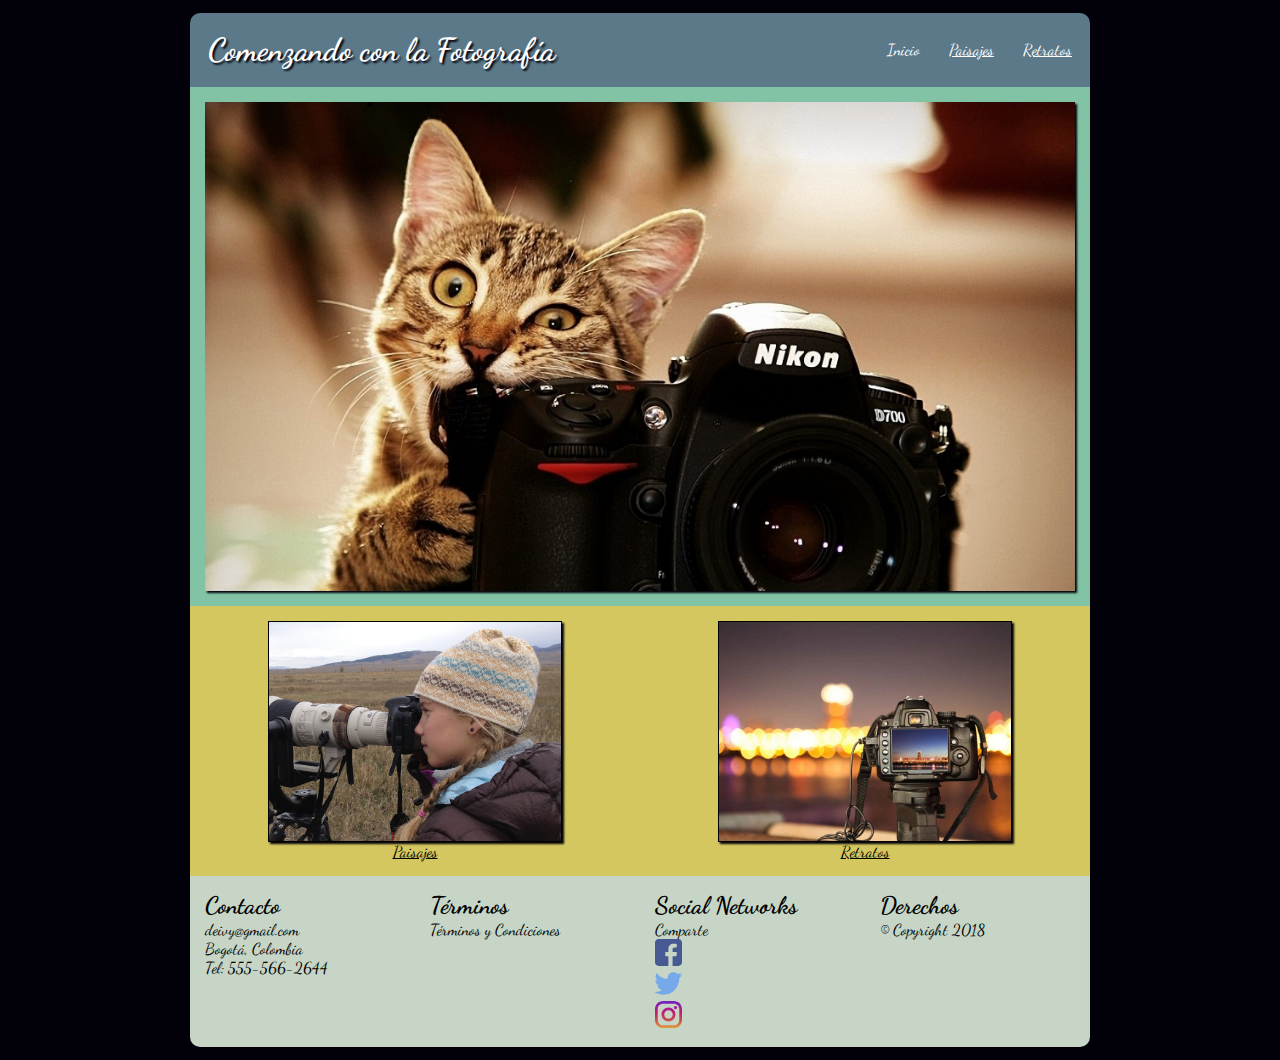
<file: index.html>
<!DOCTYPE html>
<html>
  <head>
  	<meta charset="utf-8">
    <link rel="stylesheet" href="css/styles.css">
    <link href="https://fonts.googleapis.com/css?family=Dancing+Script" rel="stylesheet">
  	<meta name="viewport" content="width=device-width,user-scalable=no">
    <title>Fotografía</title>
  </head>
  <body>
    <div id="contenido">
      <header id="cabecera">
        <div id="titulo"><h1>Comenzando con la Fotografía</h1></div>
        <navbar>
          <a href="index.html" id="inicio">Inicio</a>
          <a href="paisajes.html">Paisajes</a>
          <a href="retratos.html">Retratos</a>
        </navbar>
      </header>
      <section id="img_central">
          <img src="img/img-central.jpg" alt="Fotografia">
      </section>
      <section id="img_sec">
        <div id="paisajes">
          <figure>
            <a href="paisajes.html"><img src="img/img-iz.jpg" width= "70%" alt="Paisajes">Paisajes</a>
          </figure>
        </div>
        <div id="retratos">
          <figure>
            <a href="retratos.html"><img src="img/img-der.jpg" width= "70%" alt="Retratos">Retratos</a>
          </figure>
        </div>
      </section>
      <footer>
        <div class="contacto">
          <h2>Contacto</h2>
          <p>
            deivy@gmail.com
            <br>Bogotá, Colombia</br> Tel: 555-566-2644
          </p>
        </div>
        <div class="terminos">
        <h2>Términos</h2>
        <p>Términos y Condiciones</p>
        </div>
        <div class="redes">
        <h2>Social Networks</h2>
        <p>Comparte </p>
        <a href="https://www.facebook.com"><img src="icons/facebook.svg" alt="Facebook" width="27px"></a>
        <br>
        <a href="https://twitter.com"><img src="icons/twitter.svg" alt="Twitter" width="27px"></a>
        <br>
        <a href="https://www.instagram.com/"><img src="icons/instagram.svg" alt="Instagram" width="27px"></a>
        </div>
        <div class="derechos">
        <h2>Derechos</h2>
        <p>© Copyright 2018</p>
        </div>
    </footer>
  </body>
</html>
</file>
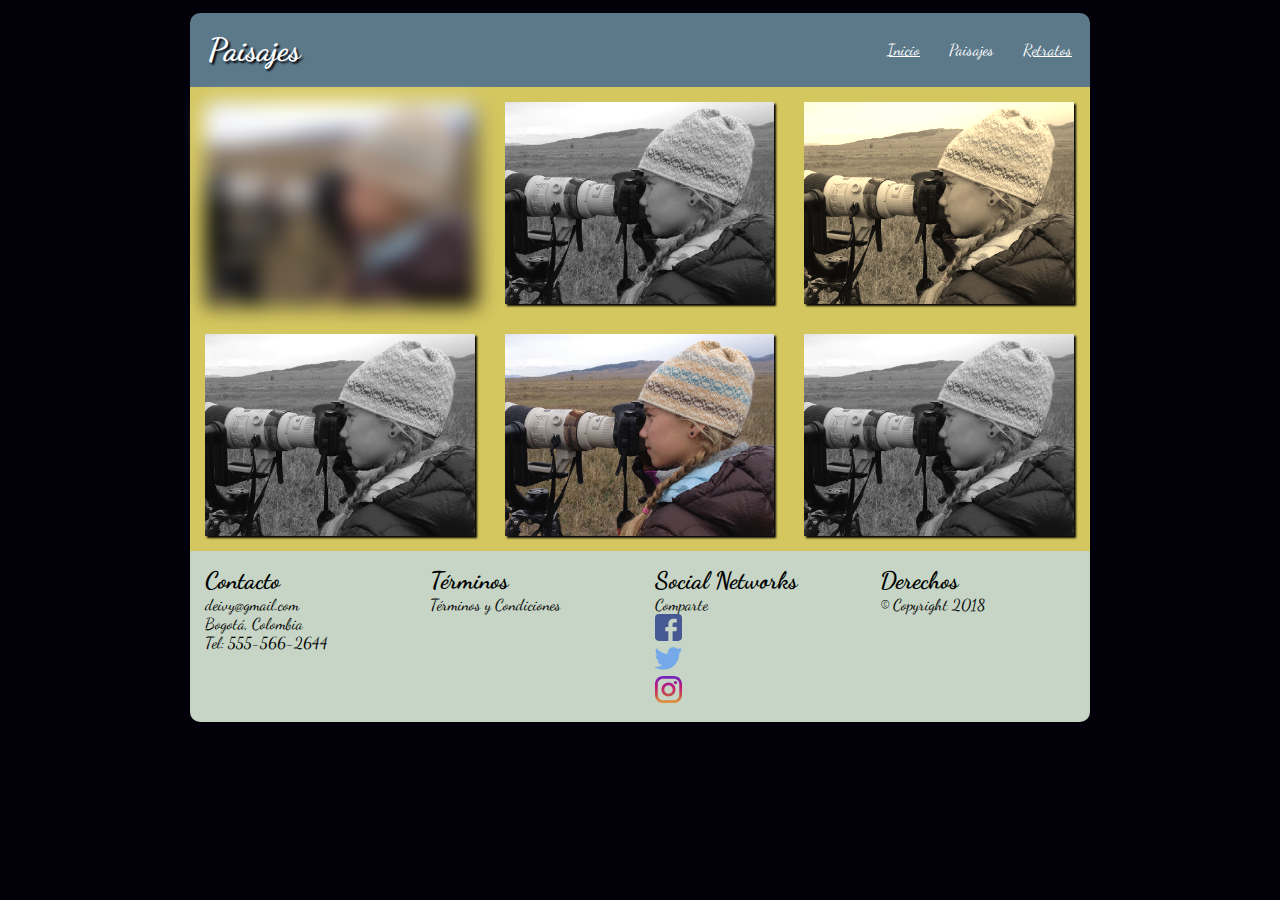
<file: paisajes.html>
<!DOCTYPE html>
<html>
  <head>
  	<meta charset="utf-8">
    <link rel="stylesheet" href="css/styles.css">
    <link href="https://fonts.googleapis.com/css?family=Dancing+Script" rel="stylesheet">
  	<meta name="viewport" content="width=device-width,user-scalable=no">
    <title>Paisajes</title>
  </head>
  <body>
    <div id="contenido">
      <header id="cabecera">
        <div id="titulo"><h1>Paisajes</h1></div>
        <navbar>
          <a href="index.html">Inicio</a>
          <a href="paisajes.html" id="inicio">Paisajes</a>
          <a href="retratos.html">Retratos</a>
        </navbar>
      </header>

      <section id="galeria">
        <div id="img1">
          <figure>
            <img src="img/img-iz.jpg" width= "100%" alt="img01" id="img01">
          </figure>
        </div>
        <div id="img2">
          <figure>
            <img src="img/img-iz.jpg" width= "100%" alt="img02" id="img02">
          </figure>
        </div>
        <div id="img3">
          <figure>
            <img src="img/img-iz.jpg" width= "100%" alt="img03" id="img03">
          </figure>
        </div>
        <div id="img4">
          <figure>
            <img src="img/img-iz.jpg" width= "100%" alt="img04" id="img04">
          </figure>
        </div>
        <div id="img5">
          <figure>
            <img src="img/img-iz.jpg" width= "100%" alt="img05" id="img05">
          </figure>
        </div>
        <div id="img6">
          <figure>
            <img src="img/img-iz.jpg" width= "100%" alt="img06" id="img06">
          </figure>
        </div>
      </section>

        <footer>
        <div class="contacto">
          <h2>Contacto</h2>
          <p>
            deivy@gmail.com
            <br>Bogotá, Colombia</br> Tel: 555-566-2644
          </p>
        </div>
        <div class="terminos">
        <h2>Términos</h2>
        <p>Términos y Condiciones</p>
        </div>
        <div class="redes">
        <h2>Social Networks</h2>
        <p>Comparte </p>
        <a href="https://www.facebook.com"><img src="icons/facebook.svg" alt="Facebook" width="27px"></a>
        <br>
        <a href="https://twitter.com"><img src="icons/twitter.svg" alt="Twitter" width="27px"></a>
        <br>
        <a href="https://www.instagram.com/"><img src="icons/instagram.svg" alt="Instagram" width="27px"></a>
        </div>
        <div class="derechos">
        <h2>Derechos</h2>
        <p>© Copyright 2018</p>
        </div>
    </footer>
  </body>
</html>
</file>
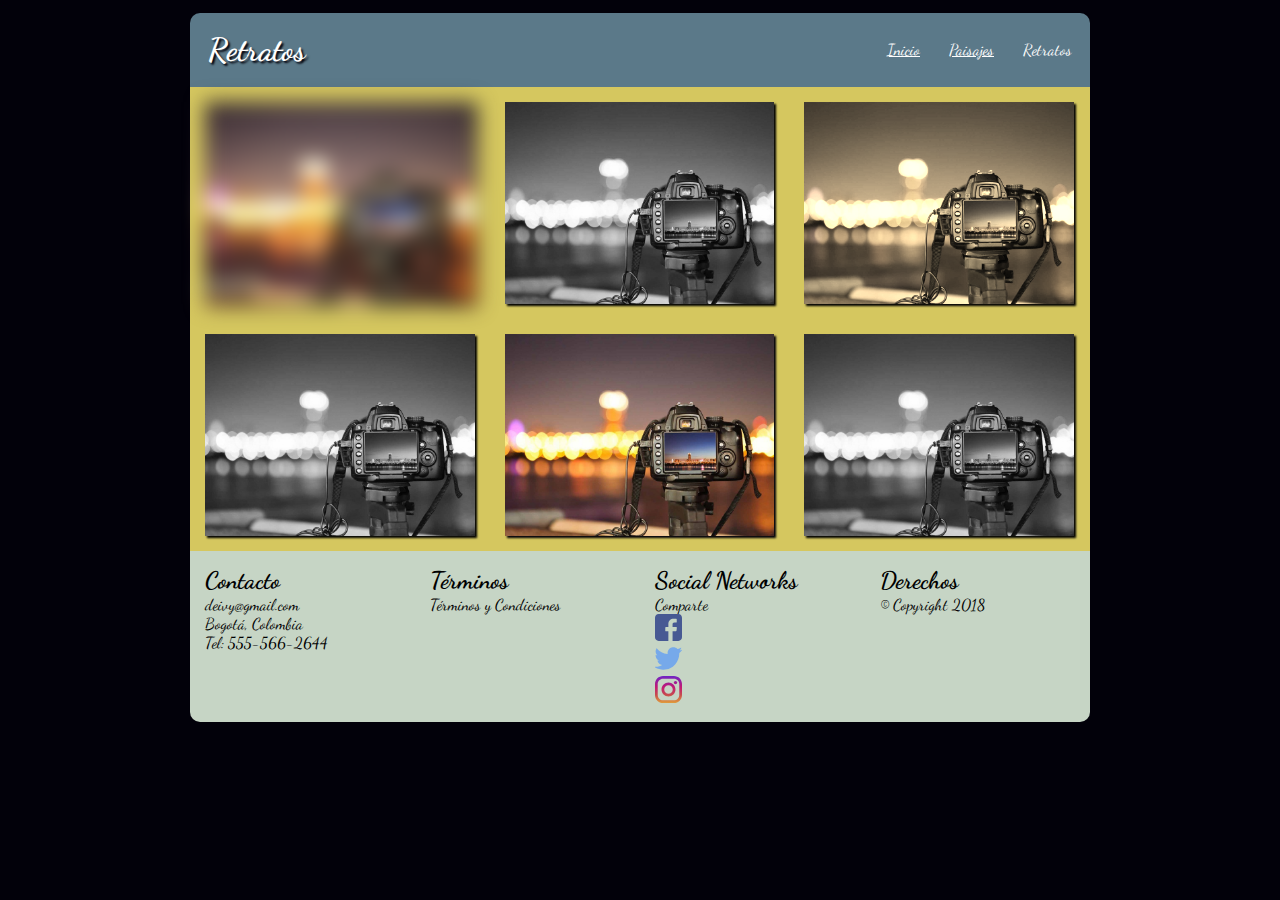
<file: retratos.html>
<!DOCTYPE html>
<html>
  <head>
  	<meta charset="utf-8">
    <link rel="stylesheet" href="css/styles.css">
    <link href="https://fonts.googleapis.com/css?family=Dancing+Script" rel="stylesheet">
  	<meta name="viewport" content="width=device-width,user-scalable=no">
    <title>Retratos</title>
  </head>
  <body>
    <div id="contenido">
      <header id="cabecera">
        <div id="titulo"><h1>Retratos</h1></div>
        <navbar>
          <a href="index.html">Inicio</a>
          <a href="paisajes.html">Paisajes</a>
          <a href="retratos.html" id="inicio">Retratos</a>
        </navbar>
      </header>

      <section id="galeria">
        <div id="img1">
          <figure>
            <img src="img/img-der.jpg" width= "100%" alt="img01" id="img01">
          </figure>
        </div>
        <div id="img2">
          <figure>
            <img src="img/img-der.jpg" width= "100%" alt="img02" id="img02">
          </figure>
        </div>
        <div id="img3">
          <figure>
            <img src="img/img-der.jpg" width= "100%" alt="img03" id="img03">
          </figure>
        </div>
        <div id="img4">
          <figure>
            <img src="img/img-der.jpg" width= "100%" alt="img04" id="img04">
          </figure>
        </div>
        <div id="img5">
          <figure>
            <img src="img/img-der.jpg" width= "100%" alt="img05" id="img05">
          </figure>
        </div>
        <div id="img6">
          <figure>
            <img src="img/img-der.jpg" width= "100%" alt="img06" id="img06">
          </figure>
        </div>
      </section>

        <footer>
        <div class="contacto">
          <h2>Contacto</h2>
          <p>
            deivy@gmail.com
            <br>Bogotá, Colombia</br> Tel: 555-566-2644
          </p>
        </div>
        <div class="terminos">
        <h2>Términos</h2>
        <p>Términos y Condiciones</p>
        </div>
        <div class="redes">
        <h2>Social Networks</h2>
        <p>Comparte </p>
        <a href="https://www.facebook.com"><img src="icons/facebook.svg" alt="Facebook" width="27px"></a>
        <br>
        <a href="https://twitter.com"><img src="icons/twitter.svg" alt="Twitter" width="27px"></a>
        <br>
        <a href="https://www.instagram.com/"><img src="icons/instagram.svg" alt="Instagram" width="27px"></a>
        </div>
        <div class="derechos">
        <h2>Derechos</h2>
        <p>© Copyright 2018</p>
        </div>
    </footer>
  </body>
</html>
</file>
<file: css/styles.css>
* {
    box-sizing: border-box;
    margin: 0;
    padding: 0;
}
body {
    background-color: #02010a;
    font-family: 'Dancing Script', cursive;
}
#contenido {
    max-width: 900px;
    margin: 1% auto;
    align-content: center;
}
header {
    color: #fff;
    background-color: #5b7989;
    border-radius: 10px 10px 0 0;
    -moz-border-radius: 10px 10px 0 0;
    -webkit-border-radius: 10px 10px 0 0;
    width: 100%;
    display: flex;
    flex-flow: row wrap;
    animation: animacion 2s;
}
#titulo {
    text-shadow: 2px 2px 2px #02010a;
    display: inline-block;
    width: 50%;
    padding-left: 2%;
    padding-top: 2%;
    padding-bottom: 2%;
    float: left;
}
navbar {
    text-align: right;
    padding-right: 2%;
    padding-top: 3%;
    padding-bottom: 3%;
    word-spacing: 25px;
    width: 50%;
}
navbar a {
    list-style: none;
    color: #fff;
    text-decoration: underline
}
#inicio {
    text-decoration: none;
}
section {
    display: flex;
    flex-flow: row wrap;
}
section img {
    display: block;
    margin: 0 auto;
}
#img_central {
    background-color: #82c3a6;
    padding: 15px;
    width: 100%;
    height: 100%;
    align-content: center;
}
#img_central img {
    width: 100%;
    height: 100%;
    align-content: center;
}
#img_sec {
    background-color: #d5c75f;
    width: 100%;
}
#paisajes, #retratos {
    width: 50%;
    text-align: center;
    padding: 15px;
}
#paisajes img, #retratos img {
    border: 1px solid black;
    transition: transform 2s;
}
#paisajes img:hover {
    -webkit-transform: rotate(10deg);
    transform: rotate(10deg);
    box-shadow: 2px 2px 2px #82c3a6;
}
#retratos img:hover {
    -webkit-transform: translate(20px, -5px);
    transform: translate(20px, -5px);
    box-shadow: 2px 2px 2px #82c3a6;
}
#img_sec a {
    color: black;
}
img[src$=jpg] {
    box-shadow: 2px 2px 2px #02010a;
    -webkit-filter: box-shadow: 2px 2px 2px #02010a;
}
footer {
    display: flex;
    flex-flow: row wrap;
    background-color: #C6d5c5;
    border-radius: 0 0 10px 10px;
    -moz-border-radius: 0 0 10px 10px;
    -webkit-border-radius: 0 0 10px 10px;
}
.contacto, .terminos, .redes, .derechos {
    width: 25%;
    padding: 15px;
}
#galeria {
    width: 100%;
    background-color: #d5c75f;
}
#img1, #img2, #img3, #img4, #img5, #img6 {
    width: 33.3%;
    height: 33.3%;
    text-align: center;
    padding: 15px;
}
#img01 {
    -webkit-filter: blur(10px);
    filter: blur(10px);
}
#img02, #img04, #img06 {
    -webkit-filter: grayscale(100%);
    filter: grayscale(100%);
}
#img03 {
    -webkit-filter: sepia(90%);
    filter: sepia(90%);
}
@keyframes animacion {
    0% {
        margin-top: 150%
    }
    60% {
        margin-top: -5%
    }
    100% {
        margin-top: 0%
    }
}
@media all and (max-width: 899px) {
    #contenido {
        width: 100%;
    }
    #cabecera {
        width: 100%;
        flex-direction: column;
    }
    #titulo {
        width: 100%;
        text-align: center;
        padding-bottom: 10px;
        padding-top: 10px;
    }
    navbar {
        width: 100%;
        text-align: center;
        padding-bottom: 10px;
        padding-top: 10px;
    }
    #paisajes, #retratos {
        width: 100%;
    }
    .contacto, .terminos, .redes, .derechos {
        width: 100%;
        padding: 20px;
    }
    #galeria {
        width: 100%;
    }
    #img1, #img2, #img3, #img4, #img5, #img6 {
        width: 100%;
        text-align: center;
        padding: 15px;
    }
</file>
